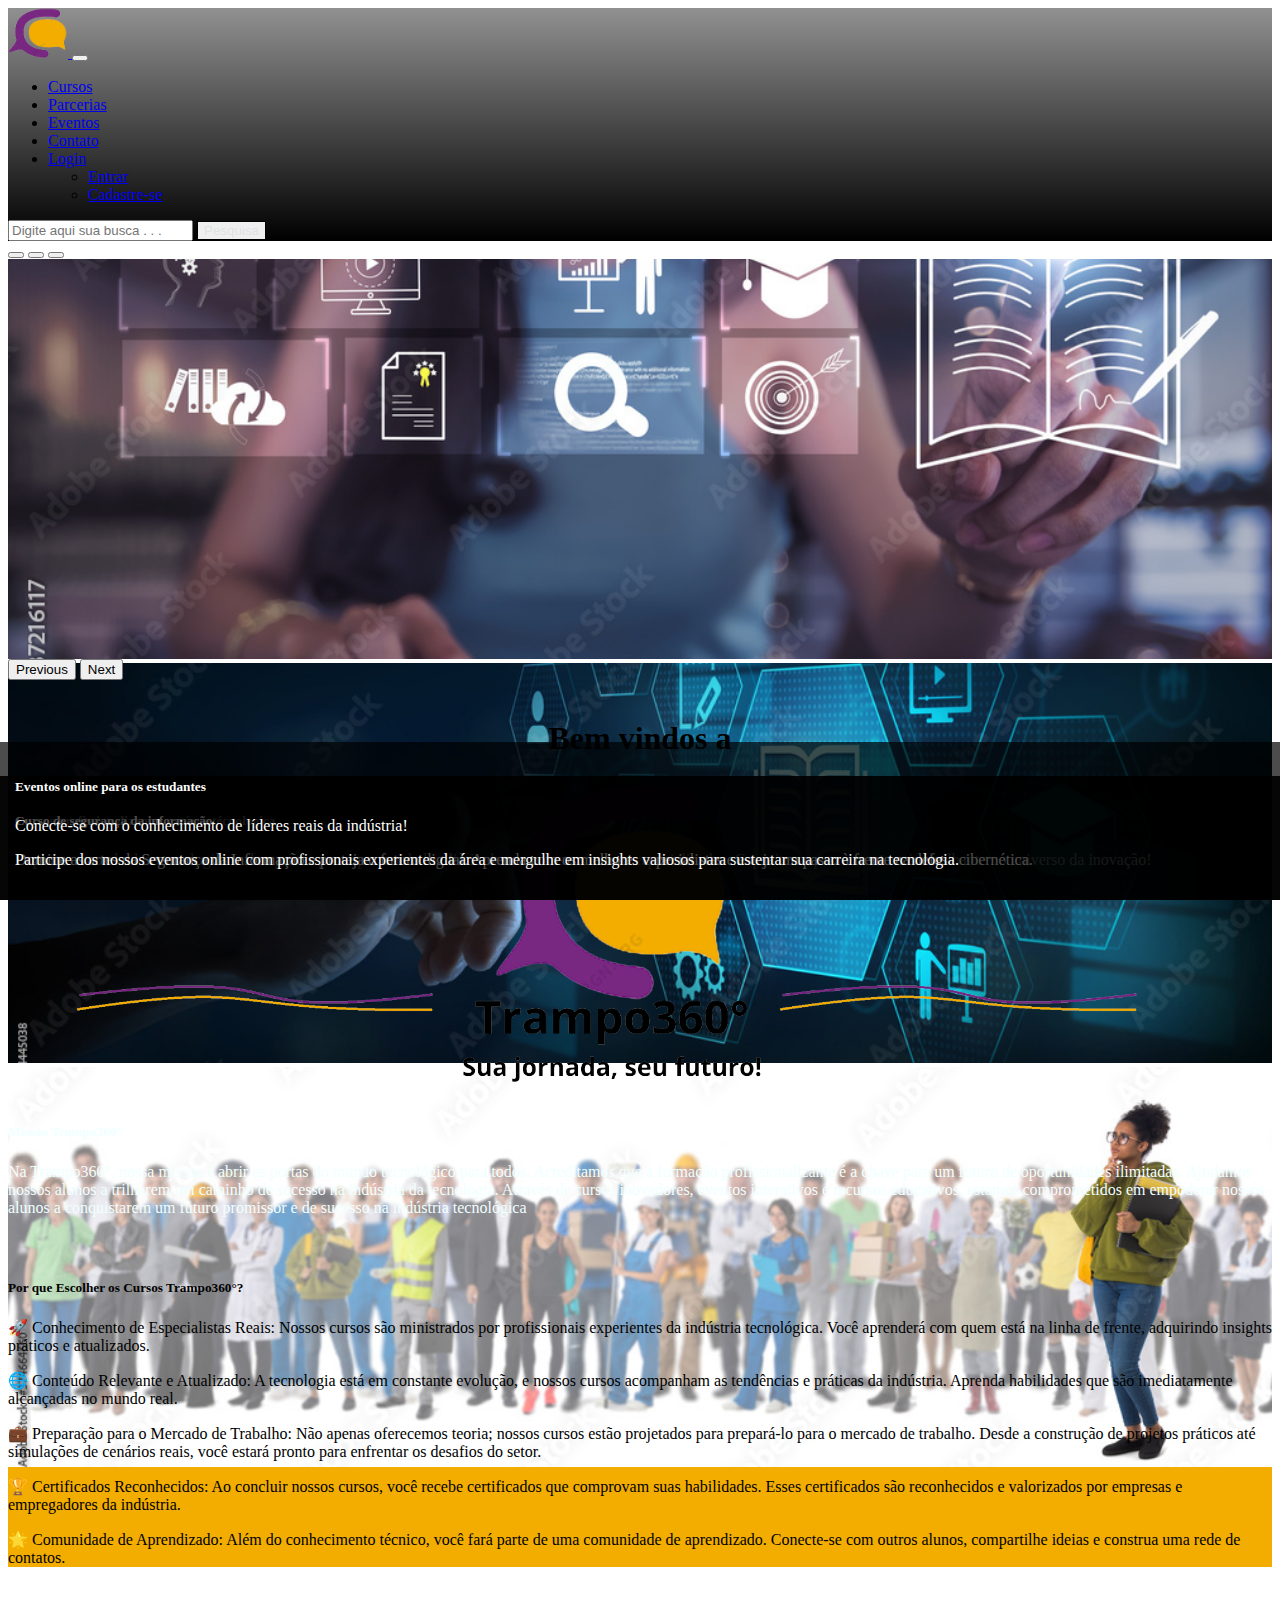
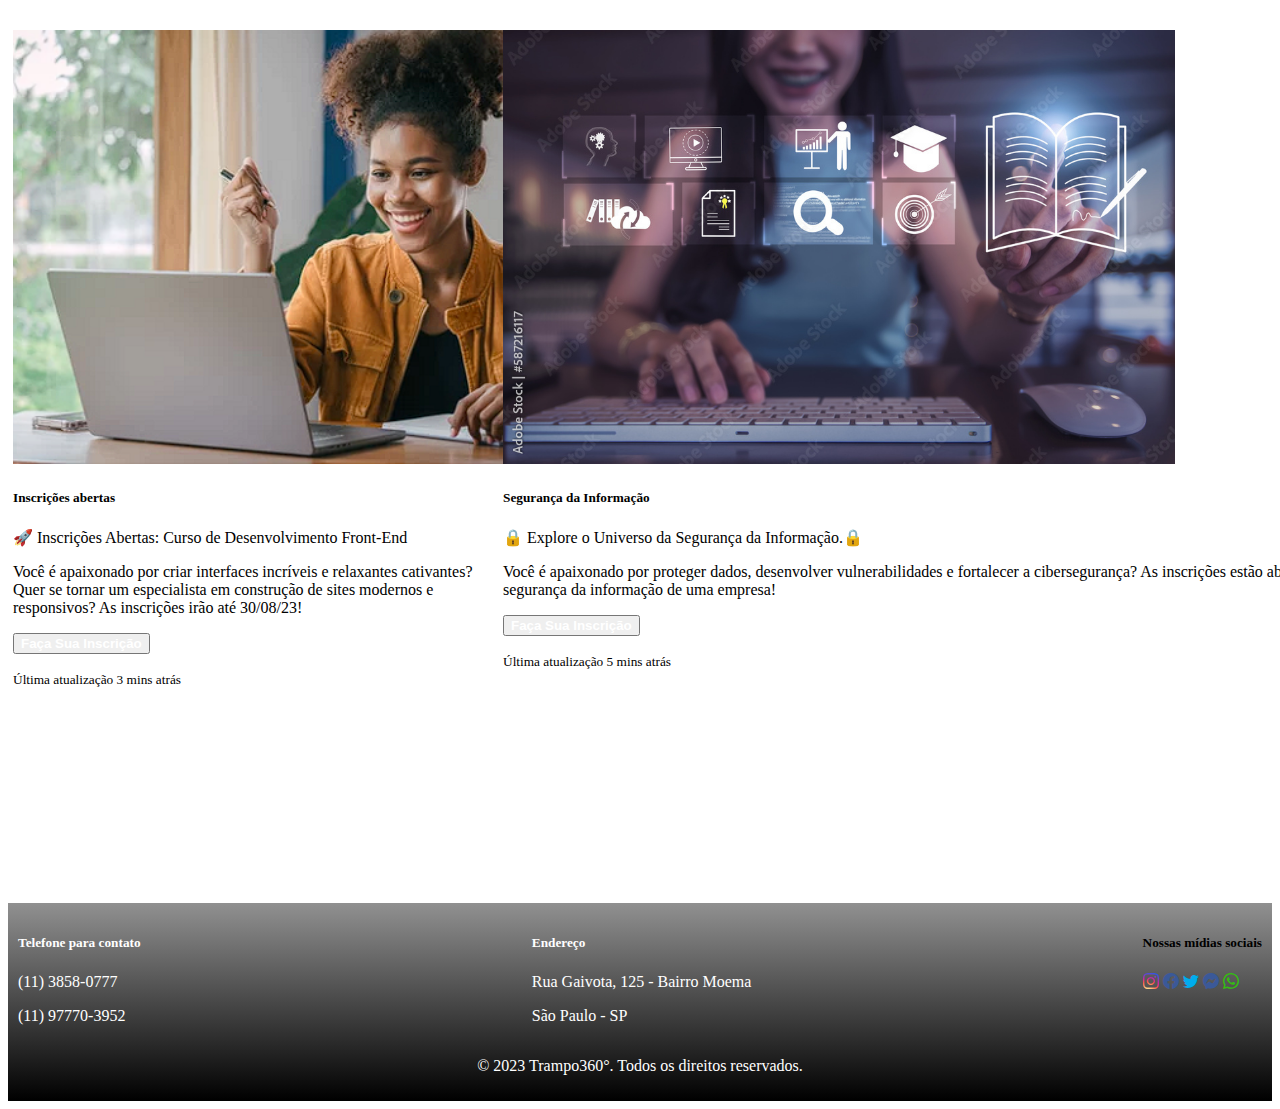
<file: index.html>
<!doctype html>
<html lang="pt-BR">

<head>
    <meta charset="utf-8">
    <meta name="viewport" content="width=device-width, initial-scale=1">
    <title>Página inicial</title>
    <link href="https://cdn.jsdelivr.net/npm/bootstrap@5.3.1/dist/css/bootstrap.min.css" rel="stylesheet"
        integrity="sha384-4bw+/aepP/YC94hEpVNVgiZdgIC5+VKNBQNGCHeKRQN+PtmoHDEXuppvnDJzQIu9" crossorigin="anonymous">
    <link rel="stylesheet" href="https://cdn.jsdelivr.net/npm/bootstrap-icons@1.10.5/font/bootstrap-icons.css">
    <link rel="stylesheet" href="index.css">
       

       
    
</head>

<body>
    <!--Começo Nav bar---->

    <nav class="navbar navbar-expand-lg bg-body-tertiary" data-bs-theme="dark">
        <div class="container-fluid">
            <a class="navbar-brand active" href="index.html">
                <img src="img/logo.stext.png" width="60" height="50" class="d-inline-block align-top" alt="">
            </a>
            <button class="navbar-toggler" type="button" data-bs-toggle="collapse"
                data-bs-target="#navbarSupportedContent" aria-controls="navbarSupportedContent" aria-expanded="false"
                aria-label="Toggle navigation">
                <span class="navbar-toggler-icon"></span>
            </button>
            <div class="collapse navbar-collapse" id="navbarSupportedContent">
                <ul class="navbar-nav me-auto mb-2 mb-lg-0">
                    <li class="nav-item">
                        <a class="nav-link" href="cursos.html">Cursos</a>
                    </li>
                    <li class="nav-item">
                        <a class="nav-link" href="parcerias.html">Parcerias</a>
                    </li>
                    <li class="nav-item">
                        <a class="nav-link " href="eventos.html">Eventos</a>
                    </li>
                    <li class="nav-item">
                        <a class="nav-link" href="contato.html">Contato</a>
                    </li>
                    <li class="nav-item dropdown">
                        <a class="nav-link dropdown-toggle" href="#" role="button" data-bs-toggle="dropdown"
                            aria-expanded="false">
                            Login
                        </a>
                        <ul class="dropdown-menu">
                            <li><a class="dropdown-item" href="entrar.html">Entrar</a></li>
                            <li><a class="dropdown-item" href="cadastro.html">Cadastre-se</a></li>
                        </ul>
                    </li>
                </ul>

                <form class="d-flex" role="search">
                    <input class="form-control me-2" type="search" placeholder="Digite aqui sua busca . . ."
                        aria-label="Search">
                    <button class="btn btn-outline-primary" type="submit">Pesquisa</button>
                </form>
            </div>
        </div>
    </nav>


    <!--fim Nav bar---->

    <!--carrossel---->

    <main>
        <div id="carouselExampleCaptions" class="carousel slide">
            <div class="carousel-indicators">
                <button type="button" data-bs-target="#carouselExampleCaptions" data-bs-slide-to="0" class="active"
                    aria-current="true" aria-label="Slide 1"></button>
                <button type="button" data-bs-target="#carouselExampleCaptions" data-bs-slide-to="1"
                    aria-label="Slide 2"></button>
                <button type="button" data-bs-target="#carouselExampleCaptions" data-bs-slide-to="2"
                    aria-label="Slide 3"></button>
            </div>
            <div class="carousel-inner">
                <div class="carousel-item active">
                    <img src="img/estudo2.jpeg" class="img-small" alt="Fortaleza">
                    <div class="carousel-caption d-none d-md-block">
                        <h5>Cursos profissionalizantes na área técnologica</h5>
                        <p> Explore o mundo das tecnologias e abra portas para oportunidades ilimitadas com nossos
                            cursos especializados. Capacite-se para uma carreira brilhante no universo da inovação!</p>
                    </div>
                </div>
                <div class="carousel-item">
                    <img src="img/estudo3.jpeg" class="img-small" alt="Bonito">
                    <div class="carousel-caption d-none d-md-block">
                        <h5>Curso de segurança da informação</h5>
                        <p> Domine as artes da Segurança da Informação e proteja o futuro digital. Aprenda com os
                            melhores especialistas e esteja um passo à frente na defesa cibernética.</p>
                    </div>
                </div>
                <div class="carousel-item">
                    <img src="img/estudo5.jpeg" class="img-small" alt="Caribe">
                    <div class="carousel-caption d-none d-md-block">
                        <h5>Eventos online para os estudantes</h5>
                        <p>Conecte-se com o conhecimento de líderes reais da indústria!</p>
                        <p> Participe dos nossos eventos
                            online com profissionais experientes da área e mergulhe em insights valiosos para sustentar
                            sua carreira na tecnologia.</p>
                    </div>
                </div>
            </div>
            <button class="carousel-control-prev" type="button" data-bs-target="#carouselExampleCaptions"
                data-bs-slide="prev">
                <span class="carousel-control-prev-icon" aria-hidden="true"></span>
                <span class="visually-hidden">Previous</span>
            </button>
            <button class="carousel-control-next" type="button" data-bs-target="#carouselExampleCaptions"
                data-bs-slide="next">
                <span class="carousel-control-next-icon" aria-hidden="true"></span>
                <span class="visually-hidden">Next</span>
            </button>
        </div>
    </main>
    <!--fim carrossel-->

    <body>
        <div class="text">
                    <h1>Bem vindos a </h1>
                            </div>
    <div class=" img-fluid">
        <img src="img/linhas.png" style="width: 30% ;margin-left: 5% ;">
        <img src="img/nov2logremovebg.png" style="width: 25%;">
        <img src="img/linhas.png" style="width: 30%;">
    </div>

    <!--cards-->

    <div class="container">
        <div class="card mb-3 purple-card">
            <div class="card-body">
                <h5 class="card-title1 fw-bold">Missão Trampo360°</h5>
                <p class="card-text1">Na Trampo360°, nossa missão é abrir as portas do mundo tecnológico para todos.
                    Acreditamos que a formação profissionalizante é a chave para um futuro de oportunidades ilimitadas.
                    Ajudamos nossos alunos a trilharem um caminho de sucesso na indústria da tecnologia. Através de cursos
                    inovadores,
                    eventos interativos e recursos educativos, estamos comprometidos em empoderar nossos alunos a
                    conquistarem um futuro promissor e de sucesso na indústria tecnológica</p>
                
            </div>
        </div>
        <div class="card yellow-card">
            <div class="card-body">
                <h5 class="card-title2 fw-bold">Por que Escolher os Cursos Trampo360°?</h5>
                <p class="card-text2">🚀 Conhecimento de Especialistas Reais: Nossos cursos são ministrados por
                    profissionais experientes da indústria tecnológica. Você aprenderá com quem está na linha de frente,
                    adquirindo insights práticos e atualizados.</p>
                <p>🌐 Conteúdo Relevante e Atualizado: A tecnologia está em constante evolução, e nossos cursos
                    acompanham
                    as tendências e práticas da indústria. Aprenda habilidades que são imediatamente alcançadas no mundo
                    real.</p>
                <p>💼 Preparação para o Mercado de Trabalho: Não apenas oferecemos teoria; nossos cursos estão
                    projetados
                    para prepará-lo para o mercado de trabalho. Desde a construção de projetos práticos até simulações
                    de
                    cenários reais, você estará pronto para enfrentar os desafios do setor.</p>
                <p>🏆 Certificados Reconhecidos: Ao concluir nossos cursos, você recebe certificados que comprovam suas
                    habilidades. Esses certificados são reconhecidos e valorizados por empresas e empregadores da
                    indústria.
                </p>
                <p>🌟 Comunidade de Aprendizado: Além do conhecimento técnico, você fará parte de uma comunidade de
                    aprendizado. Conecte-se com outros alunos, compartilhe ideias e construa uma rede de contatos.</p>
                
            </div>
        </div>
        <!--card 2-->
        <div class="card-group">
            <div class="card">
                <img src="img/estudo1.png" class="card-img-top img-fluid" alt="Estudos1">
                <div class="card-body">
                    <h5 class="card-title fw-bold">Inscrições abertas</h5>
                    <p class="card-text">🚀 Inscrições Abertas: Curso de Desenvolvimento Front-End</p>
                    <p> Você é apaixonado por criar interfaces incríveis e relaxantes cativantes? Quer se tornar um
                        especialista em construção de sites modernos e responsivos? As inscrições irão até 30/08/23!</p>
                    <button type="button" class="btn btn-warning" href="cursos.html">Faça Sua Inscrição</button>
                    <p class="card-text"><small class="text-body-secondary">Última atualização 3 mins atrás</small></p>
                </div>
            </div>
            <div class="card">
                <img src="img/estudo2.jpeg" class="card-img-top img-fluid" alt="Estudo2">
                <div class="card-body">
                    <h5 class="card-title fw-bold">Segurança da Informação</h5>
                    <p class="card-text">🔒 Explore o Universo da Segurança da Informação.🔒</p>
                    <p>Você é apaixonado por proteger dados, desenvolver vulnerabilidades e fortalecer a cibersegurança?
                        As inscrições estão abertas. Seja um guardião da segurança da informação de uma empresa! </p>
                        <button type="button" class="btn btn-warning">Faça Sua Inscrição</button>
                    <p class="card-text"><small class="text-body-secondary">Última atualização 5 mins atrás</small></p>
                </div>
            </div>
            <div class="card">
                <img src="img/estudo6.png" class="card-img-top img-fluid" alt="Estudo6">
                <div class="card-body">
                    <h5 class="card-title fw-bold">Evento gratuito online</h5>
                    <p class="card-text">Preparamos um dia de eventos Gratuitos para nossos alunos com profissionais que
                        atuam na área de técnologia de nossas empresas parceiras! Confira na parte de Eventos!</p>
                    <p> Anotem na agenta o dia 22/09/23!</p>
                    <button type="button" class="btn btn-warning" href="eventos.html">Faça Sua Inscrição</button>
                    <p class="card-text"><small class="text-body-secondary">Última atualização 10 mins atrás</small></p>
                </div>
            </div>
        </div>
    </div>



    <!--fimcard---->

    <!---Rodapé-->

    <footer>
        <div class="footer-info">
            <div class="contact-info">

                <h5>Telefone para contato</h5>
                </p>
                <p> (11) 3858-0777 </p>
                <p> (11) 97770-3952</p>
            </div>
            <div class="end-info">
                <h5>Endereço</h5>
                <p>Rua Gaivota, 125 - Bairro Moema</p>
                <p> São Paulo - SP</p>
            </div>
            <div class="social-media text-white">
                <h5> Nossas mídias sociais</h5>
                <i class="bi bi-instagram insta fs-4" onclick="window.open('https://www.instagram.com/', '_blank')"></i>
                <i class="bi bi-facebook face fs-4" onclick="window.open('https://www.facebook.com/', '_blank')"></i>
                <i class="bi bi-twitter tw fs-4" onclick="window.open('https://www.twitter.com/', '_blank')"></i>
                <i class="bi bi-messenger mess fs-4" onclick="window.open('https://www.messenger.com/', '_blank')"></i>
                <i class="bi bi-whatsapp whats fs-4 " onclick="window.open('https://web.whatsapp.com/', '_blank')"></i>
            </div>
        </div>
        <div class="footer-text">
            <p>&copy; 2023 Trampo360°. Todos os direitos reservados.</p>
        </div>
    </footer>
    <!---fimRodapé-->

    <script src="https://cdn.jsdelivr.net/npm/bootstrap@5.3.1/dist/js/bootstrap.bundle.min.js"
        integrity="sha384-HwwvtgBNo3bZJJLYd8oVXjrBZt8cqVSpeBNS5n7C8IVInixGAoxmnlMuBnhbgrkm"
        crossorigin="anonymous"></script>
</body>

</html>
</file>
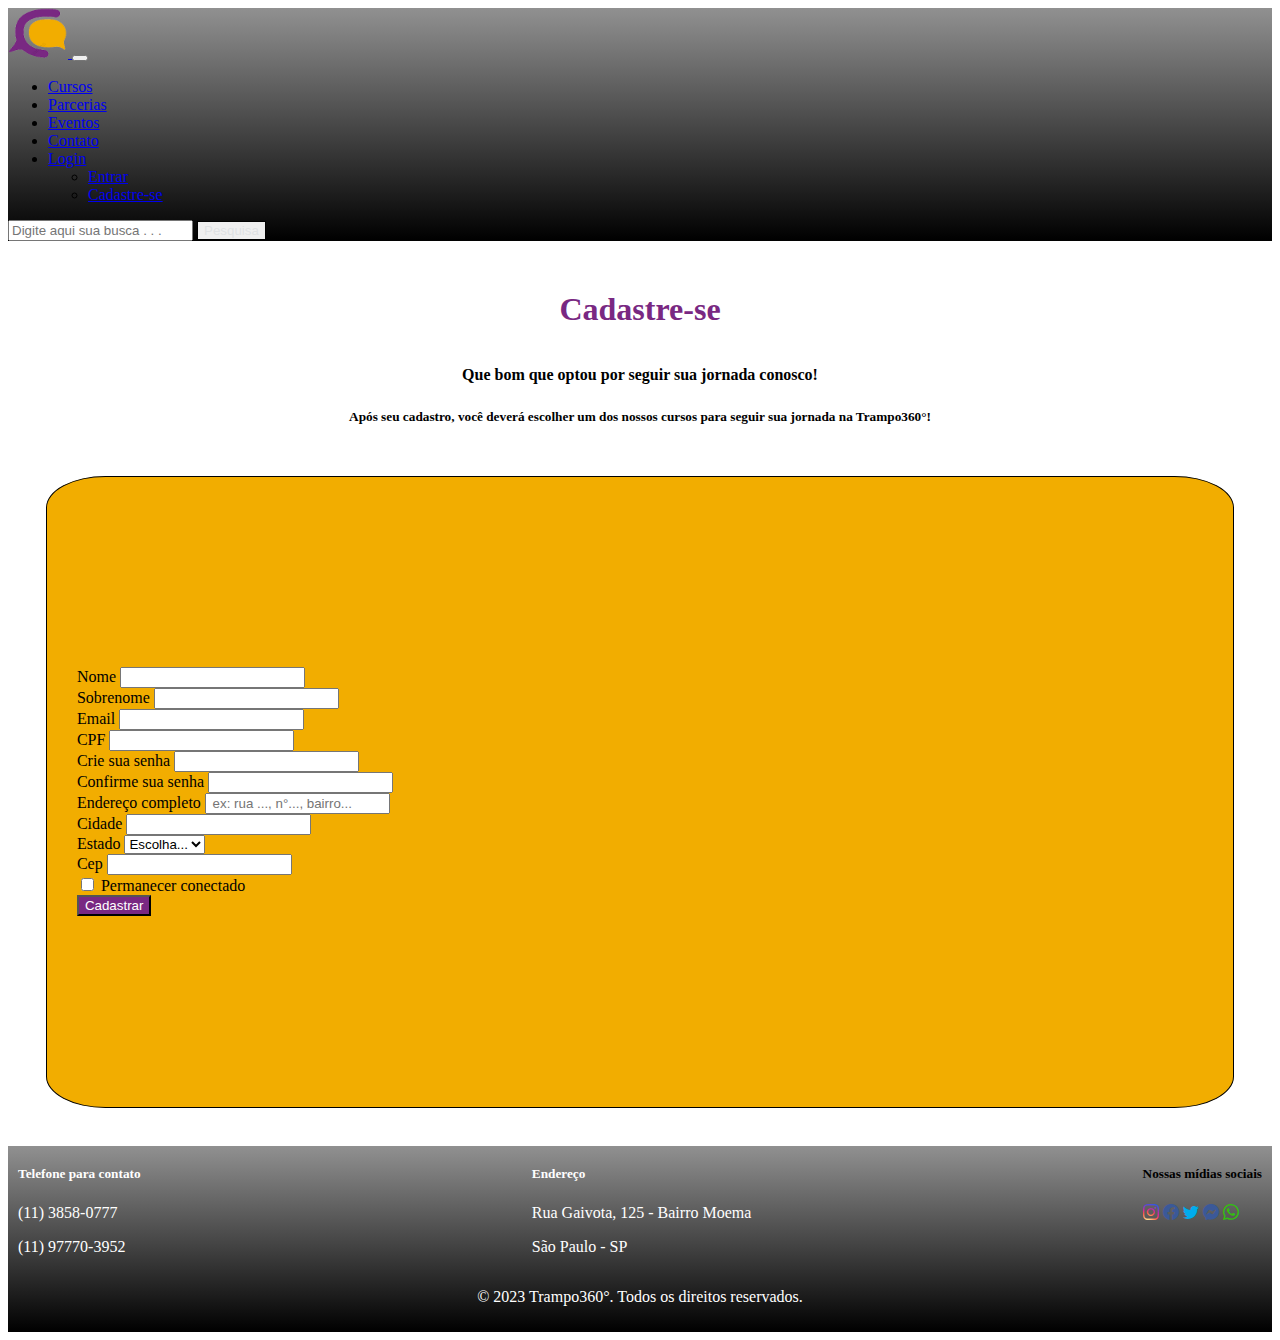
<file: cadastro.html>
<!doctype html>
<html lang="pt-BR">

<head>
    <meta charset="utf-8">
    <meta name="viewport" content="width=device-width, initial-scale=1">
    <title>Cadastro</title>
    <link href="https://cdn.jsdelivr.net/npm/bootstrap@5.3.1/dist/css/bootstrap.min.css" rel="stylesheet"
        integrity="sha384-4bw+/aepP/YC94hEpVNVgiZdgIC5+VKNBQNGCHeKRQN+PtmoHDEXuppvnDJzQIu9" crossorigin="anonymous">
    <link rel="stylesheet" href="https://cdn.jsdelivr.net/npm/bootstrap-icons@1.10.5/font/bootstrap-icons.css">
    <link rel="stylesheet" href="cadastro.css">

</head>
    

<body>
    <!--Começo Nav bar---->
    
      <nav class="navbar navbar-expand-lg bg-body-tertiary" data-bs-theme="dark">
        <div class="container-fluid">
            <a class="navbar-brand active" href="index.html">
                <img src="img/logo.stext.png" width="60" height="50" class="d-inline-block align-top" alt="">
            </a>
            <button class="navbar-toggler" type="button" data-bs-toggle="collapse"
                data-bs-target="#navbarSupportedContent" aria-controls="navbarSupportedContent" aria-expanded="false"
                aria-label="Toggle navigation">
                <span class="navbar-toggler-icon"></span>
            </button>
            <div class="collapse navbar-collapse" id="navbarSupportedContent">
                <ul class="navbar-nav me-auto mb-2 mb-lg-0">
                    <li class="nav-item">
                        <a class="nav-link" href="cursos.html">Cursos</a>
                    </li>
                    <li class="nav-item">
                        <a class="nav-link" href="parcerias.html">Parcerias</a>
                    </li>
                    <li class="nav-item">
                        <a class="nav-link " href="eventos.html">Eventos</a>
                    </li>
                    <li class="nav-item">
                        <a class="nav-link" href="contato.html">Contato</a>
                    </li>
                   <li class="nav-item dropdown">
                    <a class="nav-link dropdown-toggle" href="#" role="button" data-bs-toggle="dropdown" aria-expanded="false">
                      Login
                    </a>
                    <ul class="dropdown-menu">
                      <li><a class="dropdown-item" href="entrar.html">Entrar</a></li>
                      <li><a class="dropdown-item" href="cadastro.html">Cadastre-se</a></li>
                                              </ul>
                  </li>
            </ul>

                <form class="d-flex" role="search">
                    <input class="form-control me-2" type="search" placeholder="Digite aqui sua busca . . ."
                        aria-label="Search">
                    <button class="btn btn-outline-primary" type="submit">Pesquisa</button>
                </form>
            </div>
        </div>
    </nav>
    
    
    <!--fim Nav bar---->

    <body>
        <div class="text">
                    <h1>Cadastre-se</h1>
                    <h4>Que bom que optou por seguir sua jornada conosco!</h4>
        <h5>Após seu cadastro, você deverá escolher um dos nossos cursos para seguir sua jornada na Trampo360°!</h5>
        </div>
    <!-- Formulário -->
    <div class="form-container">
      <div class="form-section mb-auto">
          
          
          <!-- Formulário de cadastro aqui -->
          <div class="row g-3">
            <div class="col mb-3">
              <label for="inputEmail4" class="form-label fw-bold">Nome</label>
              <input type="text" class="form-control" placeholder="" aria-label="Nome">
            </div>
            <div class="col">
              <label for="inputEmail4" class="form-label fw-bold">Sobrenome</label>
              <input type="text" class="form-control" placeholder="" aria-label="Sobrenome">
            </div>
          </div>
          <form class="row g-3">
            <div class="col-md-6 mb-2">
              <label for="inputEmail4" class="form-label fw-bold">Email</label>
              <input type="text" class="form-control" placeholder="" aria-label="E-mail">
            </div>
            <div class="col-md-6 mb-2">
              <label for="inputPassword4" class="form-label fw-bold">CPF</label>
              <input type="password" class="form-control" id="inputPassword4">
            </div>
            <form class="row g-3">
              <div class="col-md-6 mb-2">
                <label for="inputEmail4" class="form-label fw-bold">Crie sua senha</label>
                <input type="text" class="form-control" placeholder="" aria-label="E-mail">
              </div>
              <div class="col-md-6 mb-2">
                <label for="inputPassword4" class="form-label fw-bold">Confirme sua senha</label>
                <input type="password" class="form-control" id="inputPassword4">
              </div>
            <div class="col-12">
              <label for="inputAddress" class="form-label fw-bold">Endereço completo</label>
              <input type="text" class="form-control" id="inputAddress" placeholder=" ex: rua ..., n°..., bairro...">
            </div>
            
            <div class="col-md-6">
              <label for="inputCity" class="form-label fw-bold">Cidade</label>
              <input type="text" class="form-control" id="inputCity">
            </div>
            <div class="col-md-4">
              <label for="inputState" class="form-label fw-bold">Estado</label>
              <select id="inputState" class="form-select">
                <option selected>Escolha...</option>
                <option>...</option>
              </select>
            </div>
            <div class="col-md-2">
              <label for="inputZip" class="form-label fw-bold">Cep</label>
              <input type="text" class="form-control" id="inputZip">
            </div>
            <div class="col-12">
              <div class="form-check">
                <input class="form-check-input" type="checkbox" id="gridCheck">
                <label class="form-check-label" for="gridCheck">
                  Permanecer conectado
                </label>
              </div>
            </div>
            <div class="col-12">
              <button type="submit" class="btn btn-primary">Cadastrar</button>
            </div>
          </form>
      </div>
  </div>
    






    <footer>
        <div class="footer-info">
            <div class="contact-info">

                <h5>Telefone para contato</h5>
                </p>
                <p> (11) 3858-0777 </p>
                <p> (11) 97770-3952</p>
            </div>
            <div class="end-info">
                <h5>Endereço</h5>
                <p>Rua Gaivota, 125 - Bairro Moema</p>
                <p> São Paulo - SP</p>
            </div>
            <div class="social-media text-white">
                <h5> Nossas mídias sociais</h5>
                <i class="bi bi-instagram insta fs-4" onclick="window.open('https://www.instagram.com/', '_blank')"></i>
                <i class="bi bi-facebook face fs-4" onclick="window.open('https://www.facebook.com/', '_blank')"></i>
                <i class="bi bi-twitter tw fs-4" onclick="window.open('https://www.twitter.com/', '_blank')"></i>
                <i class="bi bi-messenger mess fs-4" onclick="window.open('https://www.messenger.com/', '_blank')"></i>
                <i class="bi bi-whatsapp whats fs-4 " onclick="window.open('https://web.whatsapp.com/', '_blank')"></i>
            </div>
        </div>
        <div class="footer-text">
            <p>&copy; 2023 Trampo360°. Todos os direitos reservados.</p>
        </div>
    </footer>
<!---fimRodapé-->

    <script src="https://cdn.jsdelivr.net/npm/bootstrap@5.3.1/dist/js/bootstrap.bundle.min.js"
        integrity="sha384-HwwvtgBNo3bZJJLYd8oVXjrBZt8cqVSpeBNS5n7C8IVInixGAoxmnlMuBnhbgrkm"
        crossorigin="anonymous"></script>
</body>

</html>
</file>
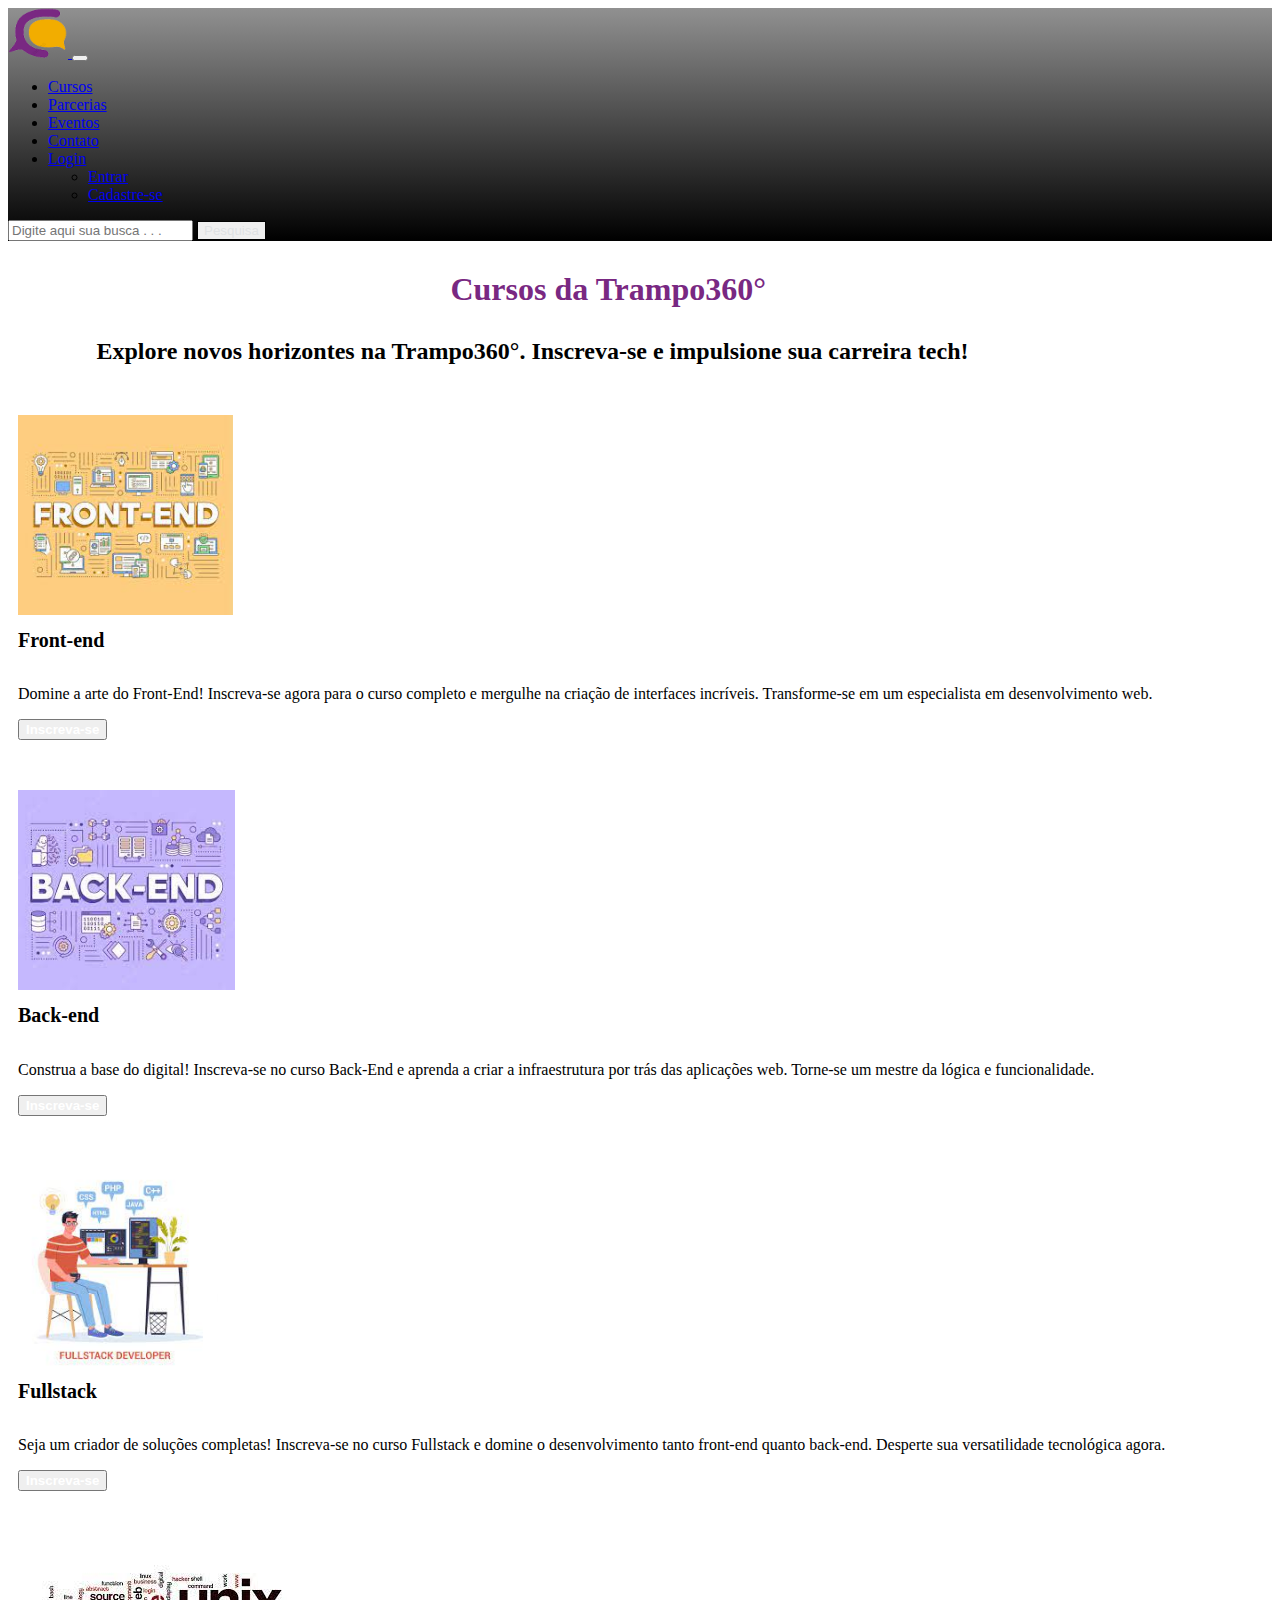
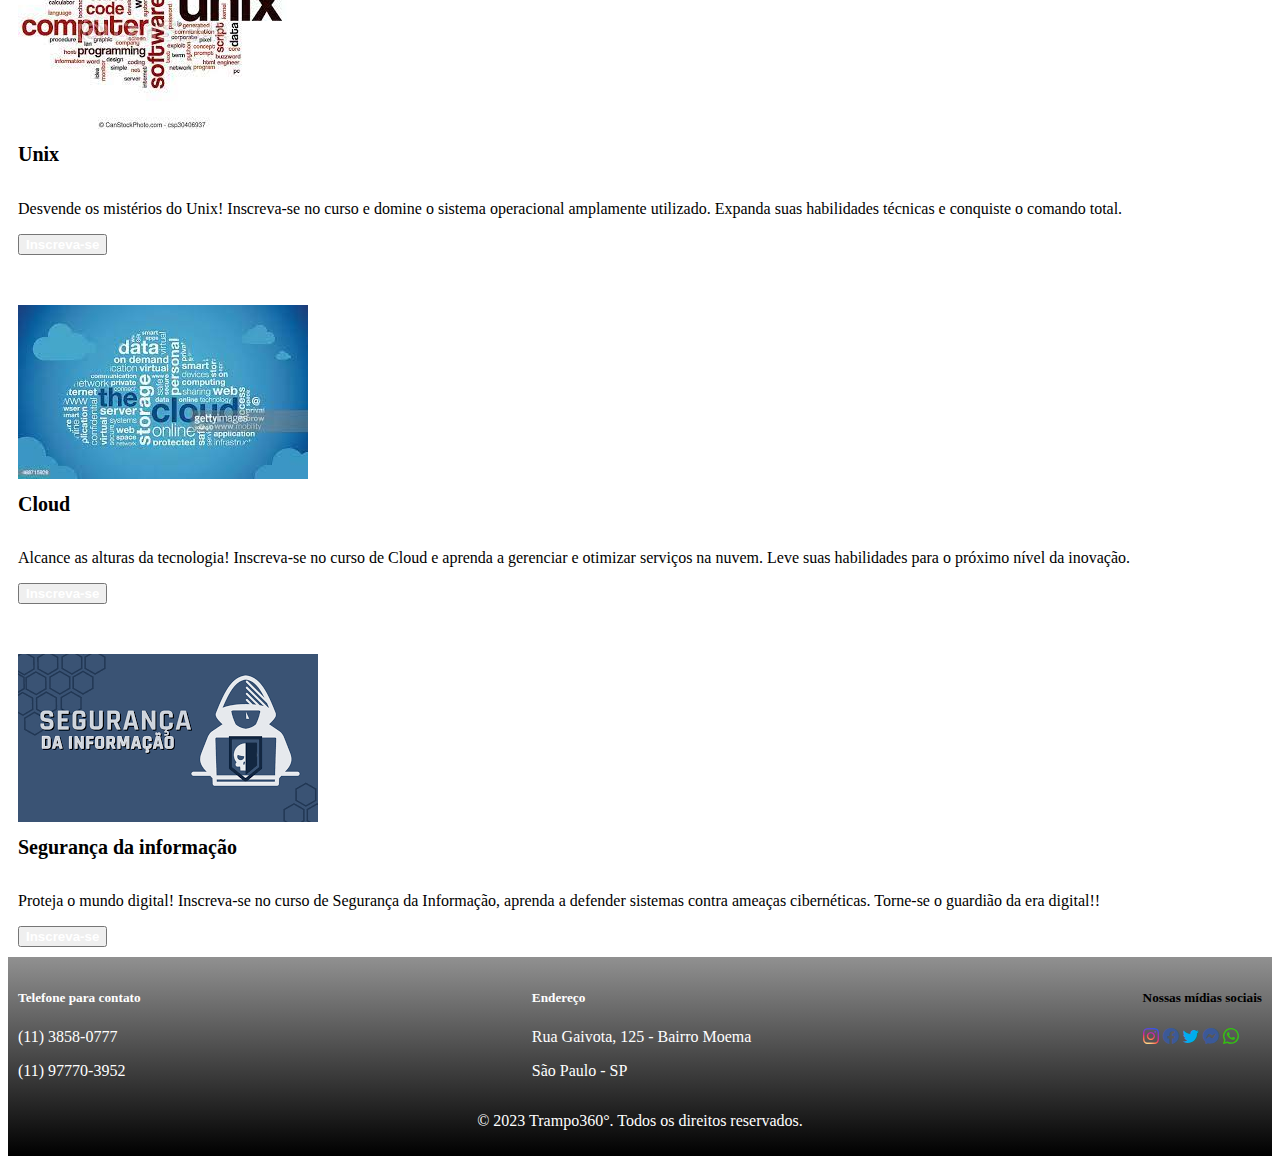
<file: cursos.html>
<!doctype html>
<html lang="pt-BR">

<head>
    <meta charset="utf-8">
    <meta name="viewport" content="width=device-width, initial-scale=1">
    <title>Cursos</title>
    <link href="https://cdn.jsdelivr.net/npm/bootstrap@5.3.1/dist/css/bootstrap.min.css" rel="stylesheet"
        integrity="sha384-4bw+/aepP/YC94hEpVNVgiZdgIC5+VKNBQNGCHeKRQN+PtmoHDEXuppvnDJzQIu9" crossorigin="anonymous">
    <link rel="stylesheet" href="https://cdn.jsdelivr.net/npm/bootstrap-icons@1.10.5/font/bootstrap-icons.css">
    <link rel="stylesheet" href="cursos.css">
    

</head>

<body>
    <!--Começo Nav bar---->

    <nav class="navbar navbar-expand-lg bg-body-tertiary" data-bs-theme="dark">
        <div class="container-fluid">
            <a class="navbar-brand active" href="index.html">
                <img src="img/logo.stext.png" width="60" height="50" class="d-inline-block align-top" alt="">
            </a>
            <button class="navbar-toggler" type="button" data-bs-toggle="collapse"
                data-bs-target="#navbarSupportedContent" aria-controls="navbarSupportedContent" aria-expanded="false"
                aria-label="Toggle navigation">
                <span class="navbar-toggler-icon"></span>
            </button>
            <div class="collapse navbar-collapse" id="navbarSupportedContent">
                <ul class="navbar-nav me-auto mb-2 mb-lg-0">
                    <li class="nav-item">
                        <a class="nav-link" href="cursos.html">Cursos</a>
                    </li>
                    <li class="nav-item">
                        <a class="nav-link" href="parcerias.html">Parcerias</a>
                    </li>
                    <li class="nav-item">
                        <a class="nav-link " href="eventos.html">Eventos</a>
                    </li>
                    <li class="nav-item">
                        <a class="nav-link" href="contato.html">Contato</a>
                    </li>
                   <li class="nav-item dropdown">
                    <a class="nav-link dropdown-toggle" href="#" role="button" data-bs-toggle="dropdown" aria-expanded="false">
                      Login
                    </a>
                    <ul class="dropdown-menu">
                      <li><a class="dropdown-item" href="entrar.html">Entrar</a></li>
                      <li><a class="dropdown-item" href="cadastro.html">Cadastre-se</a></li>
                                              </ul>
                  </li>
            </ul>

            <form class="d-flex" role="search">
                <input class="form-control me-2" type="search" placeholder="Digite aqui sua busca . . ."
                    aria-label="Search">
                <button class="btn btn-outline-primary" type="submit">Pesquisa</button>
            </form>
        </div>
    </div>
</nav>
    
 <!--fim Nav bar---->

    <H1> Cursos da Trampo360°</H1>
                <h2>Explore novos horizontes na Trampo360°. Inscreva-se e impulsione sua carreira tech!</h2>
    <div class="container">
        <div class="row">
            <div class="col-md-4 border-0">
                <div class="card custom-margin custom-padding">
                    <img src="img/frontend.jpeg" class="card-img-top" alt="...">
                    <div class="card-body">
                        <h5 class="card-title">Front-end</h5>
                        <p class="card-text text-justify">Domine a arte do Front-End! Inscreva-se agora para o curso
                            completo e mergulhe na criação de interfaces incríveis. Transforme-se em um especialista em
                            desenvolvimento web.</p>
                            <button type="button" class="btn btn-warning">Inscreva-se</button>
                    </div>
                </div>
            </div>
            <div class="col-md-4">
                <div class="card custom-margin custom-padding">
                    <img src="img/backend.jpeg" class="card-img-top" alt="...">
                    <div class="card-body">
                        <h5 class="card-title">Back-end</h5>
                        <p class="card-text text-justify">Construa a base do digital! Inscreva-se no curso Back-End e
                            aprenda a criar a infraestrutura por trás das aplicações web. Torne-se um mestre da lógica e
                            funcionalidade.</p>
                        <button type="button" class="btn btn-warning">Inscreva-se</button>
                    </div>
                </div>
            </div>
            <div class="col-md-4">
                <div class="card custom-margin custom-padding">
                    <img src="img/fullstack.jpeg" class="card-img-top" alt="...">
                    <div class="card-body">
                        <h5 class="card-title">Fullstack</h5>
                        <p class="card-text text-justify">Seja um criador de soluções completas! Inscreva-se no curso
                            Fullstack e domine o desenvolvimento tanto front-end quanto back-end. Desperte sua
                            versatilidade tecnológica agora.</p>
                            <button type="button" class="btn btn-warning">Inscreva-se</button>
                    </div>
                </div>
            </div>
        </div>
    </div>
    <div class="container">
        <div class="row">
            <div class="col-md-4">
                <div class="card custom-margin custom-padding">
                    <img src="img/unix.jpeg" class="card-img-top" alt="...">
                    <div class="card-body">
                        <h5 class="card-title">Unix</h5>
                        <p class="card-text">Desvende os mistérios do Unix! Inscreva-se no curso e domine o sistema
                            operacional amplamente utilizado. Expanda suas habilidades técnicas e conquiste o comando
                            total.</p>
                        <button type="button" class="btn btn-warning">Inscreva-se</button>
                    </div>
                </div>
            </div>
            <div class="col-md-4">
                <div class="card custom-margin custom-padding">
                    <img src="img/cloud.jpeg" class="card-img-top" alt="...">
                    <div class="card-body">
                        <h5 class="card-title">Cloud</h5>
                        <p class="card-text">Alcance as alturas da tecnologia! Inscreva-se no curso de Cloud e aprenda a
                            gerenciar e otimizar serviços na nuvem. Leve suas habilidades para o próximo nível da
                            inovação.</p>
                        <button type="button" class="btn btn-warning">Inscreva-se</button>
                    </div>
                </div>
            </div>
            <div class="col-md-4">
                <div class="card custom-margin custom-padding">
                    <img src="img/segurançainf.png" class="card-img-top" alt="...">
                    <div class="card-body">
                        <h5 class="card-title">Segurança da informação</h5>
                        <p class="card-text">Proteja o mundo digital! Inscreva-se no curso de Segurança da Informação,
                            aprenda a defender sistemas contra ameaças cibernéticas. Torne-se o guardião da era digital!!
                        </p>
                        
                        <button type="button" class="btn btn-warning">Inscreva-se</button>
                    </div>
                </div>
            </div>
        </div>
    </div>


    <!---Rodapé-->

    <footer>
        <div class="footer-info">
            <div class="contact-info">

                <h5>Telefone para contato</h5>
                </p>
                <p> (11) 3858-0777 </p>
                <p> (11) 97770-3952</p>
            </div>
            <div class="end-info">
                <h5>Endereço</h5>
                <p>Rua Gaivota, 125 - Bairro Moema</p>
                <p> São Paulo - SP</p>
            </div>
            <div class="social-media text-white">
                <h5> Nossas mídias sociais</h5>
                <i class="bi bi-instagram insta fs-4" onclick="window.open('https://www.instagram.com/', '_blank')"></i>
                <i class="bi bi-facebook face fs-4" onclick="window.open('https://www.facebook.com/', '_blank')"></i>
                <i class="bi bi-twitter tw fs-4" onclick="window.open('https://www.twitter.com/', '_blank')"></i>
                <i class="bi bi-messenger mess fs-4" onclick="window.open('https://www.messenger.com/', '_blank')"></i>
                <i class="bi bi-whatsapp whats fs-4 " onclick="window.open('https://web.whatsapp.com/', '_blank')"></i>
            </div>
        </div>
        <div class="footer-text">
            <p>&copy; 2023 Trampo360°. Todos os direitos reservados.</p>
        </div>
    </footer>
    <!---fimRodapé-->

    <script src="https://cdn.jsdelivr.net/npm/bootstrap@5.3.1/dist/js/bootstrap.bundle.min.js"
        integrity="sha384-HwwvtgBNo3bZJJLYd8oVXjrBZt8cqVSpeBNS5n7C8IVInixGAoxmnlMuBnhbgrkm"
        crossorigin="anonymous"></script>
</body>

</html>
</file>
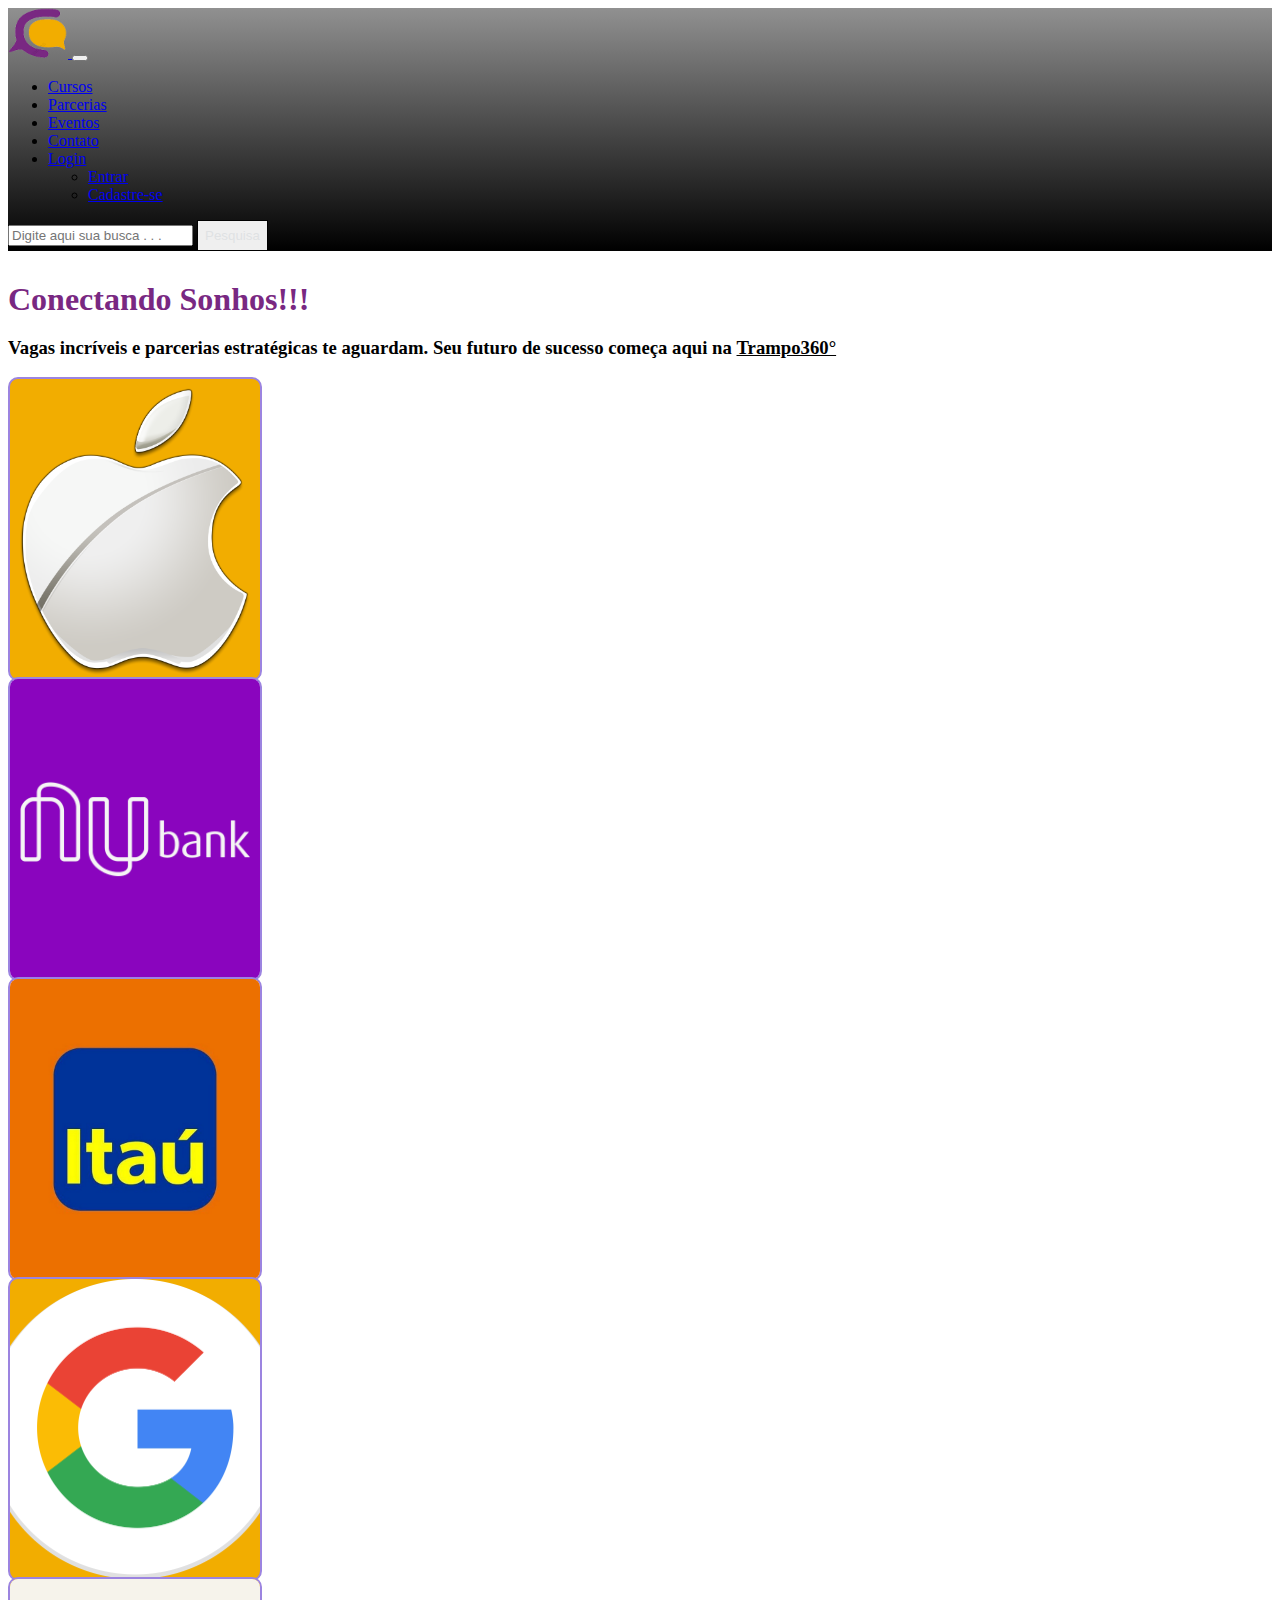
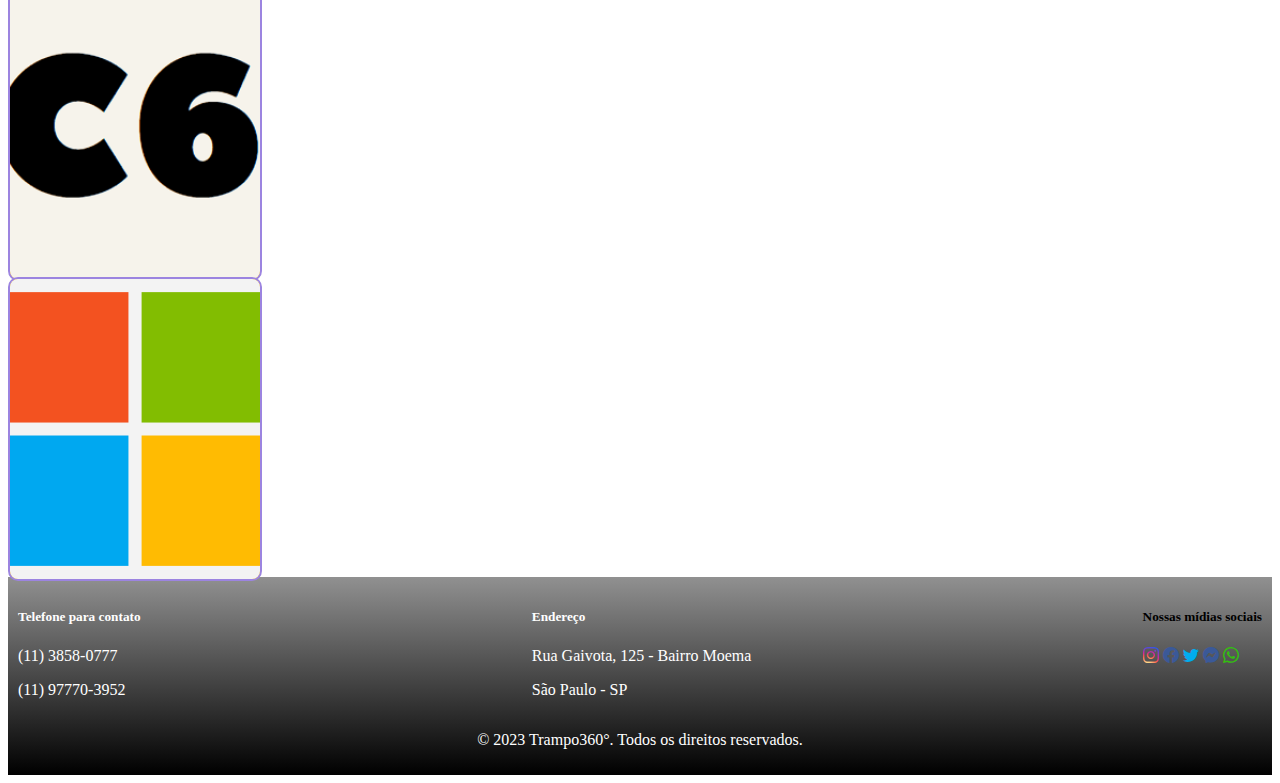
<file: parcerias.html>
<!doctype html>
<html lang="pt-BR">

<head>
    <meta charset="UTF-8">
    <meta name="viewport" content="width=device-width, initial-scale=1">
    <link href="https://cdn.jsdelivr.net/npm/bootstrap@5.3.1/dist/css/bootstrap.min.css" rel="stylesheet"
        integrity="sha384-4bw+/aepP/YC94hEpVNVgiZdgIC5+VKNBQNGCHeKRQN+PtmoHDEXuppvnDJzQIu9" crossorigin="anonymous">
    <link rel="stylesheet" href="https://cdn.jsdelivr.net/npm/bootstrap-icons@1.10.5/font/bootstrap-icons.css">
    <link rel="stylesheet" href="parcerias.css">
    <title>Parcerias</title>
</head>

<header>
    <nav class="navbar navbar-expand-lg bg-body-tertiary" data-bs-theme="dark">
        <div class="container-fluid">
            <a class="navbar-brand active" href="index.html">
                <img src="img/logo.stext.png" width="60" height="50" class="d-inline-block align-top" alt="">
            </a>
            <button class="navbar-toggler" type="button" data-bs-toggle="collapse"
                data-bs-target="#navbarSupportedContent" aria-controls="navbarSupportedContent" aria-expanded="false"
                aria-label="Toggle navigation">
                <span class="navbar-toggler-icon"></span>
            </button>
            <div class="collapse navbar-collapse" id="navbarSupportedContent">
                <ul class="navbar-nav me-auto mb-2 mb-lg-0">
                    <li class="nav-item">
                        <a class="nav-link" href="cursos.html">Cursos</a>
                    </li>
                    <li class="nav-item">
                        <a class="nav-link" href="parcerias.html">Parcerias</a>
                    </li>
                    <li class="nav-item">
                        <a class="nav-link " href="eventos.html">Eventos</a>
                    </li>
                    <li class="nav-item">
                        <a class="nav-link" href="contato.html">Contato</a>
                    </li>
                    <li class="nav-item dropdown">
                        <a class="nav-link dropdown-toggle" href="#" role="button" data-bs-toggle="dropdown"
                            aria-expanded="false">
                            Login
                        </a>
                        <ul class="dropdown-menu">
                            <li><a class="dropdown-item" href="entrar.html">Entrar</a></li>
                            <li><a class="dropdown-item" href="cadastro.html">Cadastre-se</a></li>
                        </ul>
                    </li>
                </ul>


                <form class="d-flex" role="search">
                    <input class="form-control me-2" type="search" placeholder="Digite aqui sua busca . . ."
                        aria-label="Search">
                    <button class="btn btn-outline-primary" type="submit">Pesquisa</button>
                </form>
            </div>
        </div>
    </nav>
</header>
<main>
    <section>
        <div class="container text-center">
            <h1><span style="color: #792882;">Conectando Sonhos!!!</span>
            </h1>
            <h3>Vagas incríveis e parcerias estratégicas te aguardam. Seu futuro de sucesso começa aqui na <strong><ins>Trampo360°</ins></strong></h3>

        </div>
        <div class="container text-light py-3">
            <div class="row row-cols-1 row-cols-md-2 row-cols-lg-3 g-3 mx-0 px-0 ">
                <div class="card1 col">
                    <div class="front">
                        <img class="img-front" src="img/apple.png" alt="">
                    </div>
                    <div class="back d-block">
                        <p class="promo2">Oportunidade imperdível: Vaga Front-End na Apple. Salário altamente
                            competitivo. Junte-se à inovação! 🍏💼 #CarreiraNaApple
                        </p>
                        <div class="container-fluid d-flex justify-content-center">
                            <button type="button" class="btn btn-warning">Inscreva-se</button>
                        </div>
                    </div>
                </div>
                <div class="card1 col">
                    <div class="front">
                        <img class="img-front" src="img/nubank.png" alt="">
                    </div>
                    <div class="back d-block">
                        <p class="promo2">Destaque sua carreira na NU. Vaga em Segurança da Informação, 100% HO.
                            Junte-se à revolução financeira! 💼🛡️ #NubankContrata</p>
                        <div class="container-fluid d-flex justify-content-center">
                            <button type="button" class="btn btn-warning">Inscreva-se</button>
                        </div>
                    </div>
                </div>
                <div class="card1 col">
                    <div class="front">
                        <img class="img-front" src="img/itaú.jpg" alt="">
                    </div>
                    <div class="back d-block">
                        <p class="promo2">Oportunidade única: Vaga em Segurança da Informação no Itaú. Salário
                            competitivo, 100% HO. Junte-se a nós agora! 💼🛡️ #CarreiraNoItaú</p>
                        <div class="container-fluid d-flex justify-content-center">
                            <button type="button" class="btn btn-warning">Inscreva-se</button>
                        </div>
                    </div>
                </div>
                <div class="card1 col">
                    <div class="front">
                        <img class="img-front" src="img/google.webp" alt="">
                    </div>
                    <div class="back d-block">
                        <p class="promo2">Realize seu potencial no Google. Vaga Back-End com salário competitivo e home
                            office integral. Faça parte da inovação! 💼🌐 #CarreiraNoGoogle
                        </p>
                        <div class="container-fluid d-flex justify-content-center">
                            <button type="button" class="btn btn-warning">Inscreva-se</button>
                        </div>
                    </div>
                </div>
                <div class="card1 col">
                    <div class="front">
                        <img class="img-front" src="img/c6bank.png" alt="">
                    </div>
                    <div class="back d-block">
                        <p class="promo2">Venha ser um Dev Fullstack no C6 Bank. Salário atrativo e benefícios
                            incríveis. Faça parte da equipe de sucesso! 💼🚀 #CarreiraNoC6Bank</p>
                        <div class="container-fluid d-flex justify-content-center">
                            <button type="button" class="btn btn-warning">Inscreva-se</button>
                        </div>
                    </div>
                </div>
                <div class="card1 col">
                    <div class="front">
                        <img class="img-front" src="img/microsoft.png" alt="">
                    </div>
                    <div class="back d-block">
                        <p class="promo2">Realize seu potencial na Microsoft. Vaga Dev Fullstack com oportunidades de
                            crescimento. Junte-se à excelência! 💼🔝 #CarreiraNaMicrosoft</p>
                        <div class="container-fluid d-flex justify-content-center">
                            <button type="button" class="btn btn-warning">Inscreva-se</button>
                        </div>
                    </div>
                </div>
            </div>
        </div>
    </section>
</main>

<footer>
    <div class="footer-info">
        <div class="contact-info">

            <h5>Telefone para contato</h5>
            </p>
            <p> (11) 3858-0777 </p>
            <p> (11) 97770-3952</p>
        </div>
        <div class="end-info">
            <h5>Endereço</h5>
            <p>Rua Gaivota, 125 - Bairro Moema</p>
            <p> São Paulo - SP</p>
        </div>
        <div class="social-media text-white">
            <h5> Nossas mídias sociais</h5>
            <i class="bi bi-instagram insta fs-4" onclick="window.open('https://www.instagram.com/', '_blank')"></i>
            <i class="bi bi-facebook face fs-4" onclick="window.open('https://www.facebook.com/', '_blank')"></i>
            <i class="bi bi-twitter tw fs-4" onclick="window.open('https://www.twitter.com/', '_blank')"></i>
            <i class="bi bi-messenger mess fs-4" onclick="window.open('https://www.messenger.com/', '_blank')"></i>
            <i class="bi bi-whatsapp whats fs-4 " onclick="window.open('https://web.whatsapp.com/', '_blank')"></i>
        </div>
    </div>
    <div class="footer-text">
        <p>&copy; 2023 Trampo360°. Todos os direitos reservados.</p>
    </div>
</footer>
<script src="https://cdn.jsdelivr.net/npm/bootstrap@5.3.1/dist/js/bootstrap.bundle.min.js"
    integrity="sha384-HwwvtgBNo3bZJJLYd8oVXjrBZt8cqVSpeBNS5n7C8IVInixGAoxmnlMuBnhbgrkm"
    crossorigin="anonymous"></script>

</body>

</html>
</file>
<file: index.css>
.carousel-inner {
    height: 400px;
    /* Ajustar a altura */
}

.carousel-item img {
    width: 100%;
    height: 400px;
    /* Ajuste a altura desejada */
    object-fit: cover;
    /* Para manter a proporção e preencher o espaço */
}

.carousel-caption {
    position: absolute;
    bottom: 0;
    left: 0;
    right: 0;
    background-color: rgba(0, 0, 0, 0.7);
    /* cor  fundo  */
    color: white;
    /* Cor do texto */
    padding: 15px;
}

/* Cards */
.purple-card {
    background-color: rgb(121, 40, 130, 1);
    margin-bottom: 5%;
    height: 50%;
    
}

.yellow-card {
    background-color: rgb(242, 173, 0, 1);
    margin-bottom: 5%;
    height: 50%;
   
}

.card-group {
    display: flex;
    justify-content: space-between;
    margin: 5px; 
    height: 50%;
           }

.card-img-top {
    width: 150;
    height: 50%;

}

.card-title1 {
    color: azure;
}

.card-text1 {
    color: azure;
}

/* fimCards */
/*começo footer */

footer {
    background-image: linear-gradient(#535353a4,#000000);
    /*background-color: rgb(63, 63, 63);*/
    padding: 10px;
}

    .footer-info {
        display: flex;
        justify-content: space-between;
    }

    .contact-info {
        color: white;
        font-size: medium;
    }

    .end-info {
        color: white;
        font-size: medium;
    }

    .footer-text {
        text-align: center;
        color: white;

    }

    .insta {
        background: radial-gradient(circle at 30% 107%, #fdf497 0%, #fdf497 5%, #fd5949 45%, #d6249f 60%, #285AEB 90%);
        -webkit-background-clip: text;

        background-clip: text;
        -webkit-text-fill-color: transparent;
        cursor: pointer;
    }

    .face {
        color: #3B5998;
        cursor: pointer;
    }

    .tw {
        color: #00acee;
        cursor: pointer;
    }

    .mess {
        color: #3B5998;
        cursor: pointer;

    }

    .whats {
        color: rgb(50, 192, 14);
        cursor: pointer;
    }


@media screen and (max-width:600px) {
    main{
        padding-bottom: 100px;
    }
    
    footer .footer-info {
        display: flex;
        flex-direction: column;
        margin-bottom: 100px;
    }
    
    .social-media{
        text-align: center;
    }

    .card-group {
        display: flex;
        flex-direction: column;
        margin:5px;
    }
}

/*fim footer */

.navbar {
    background-image: linear-gradient(#535353a4, #000000);
}

.btn-outline-primary {
    color: #dadddfc5;
    border: 1px solid black
}

.btn-outline-primary:hover {
    background-color: rgba(0, 0, 0, 0.144);
    color: white;
}

.btn-warning{
font-weight: bold;
color: white;

}
.btn-warning:hover{
color:#792882;
background: #ffb700;

}
.text{
text-align: center;
margin-bottom: 2%;
margin-top: 40px;

}
</file>
<file: cadastro.css>
h1{
    margin-top: 50px;
 margin-bottom:3%; 
color: #792882;
}
h5 {
margin-top: 10px;
}

h4{
margin-top: 20px;
margin-block-end: 2%;

} 

.text{
    text-align: center;
    margin-bottom: 4%;
    
}

.form-container {
            display: flex;
            justify-content: center;
            align-items: center;
            min-height: 70vh; /* Ajuste conforme necessário */
        }
        
        .form-section {
            flex: 1;
            padding: 30px;
        }

        .middle-divider {
            border-left: 1px solid #ccc;
            height: 100%;
            margin: 1 10px;
        }



/*começo footer */

footer {
        background-image: linear-gradient(#535353a4,#000000);
        /*background-color: rgb(63, 63, 63);*/
        padding: 10px;
    }

    .footer-info {
        display: flex;
        justify-content: space-between;
    }

    .contact-info {
        color: white;
        font-size: medium;
    }

    .end-info {
        color: white;
        font-size: medium;
    }

    .footer-text {
        text-align: center;
        color: white;

    }

    .insta {
        background: radial-gradient(circle at 30% 107%, #fdf497 0%, #fdf497 5%, #fd5949 45%, #d6249f 60%, #285AEB 90%);
        -webkit-background-clip: text;

        background-clip: text;
        -webkit-text-fill-color: transparent;
        cursor: pointer;
    }

    .face {
        color: #3B5998;
        cursor: pointer;
    }

    .tw {
        color: #00acee;
        cursor: pointer;
    }

    .mess {
        color: #3B5998;
        cursor: pointer;

    }

    .whats {
        color: rgb(50, 192, 14);
        cursor: pointer;
    }


    @media screen and (max-width:600px) {
        main{
            padding-bottom: 100px;
        }
        
        footer .footer-info {
            display: flex;
            flex-direction: column;
            margin-bottom: 100px;
        }
        
        .social-media{
            text-align: center;
        }
    }

    .img-col{
        height: 50%;
        width: 50px;
    }

    .btn-primary{
        background-color: rgba(121, 40, 130, 1);
        color: white;
    }
    .btn-primary:hover{
        background-color: #fdf497;
        color: #d6249f;
    }
    .form-container{
        border: 1px solid black;
        margin: 3%;
        border-radius: 5%;
        background: #f2ad00;
    }

    .navbar {
        background-image: linear-gradient(#535353a4,#000000);
    }

    
    .btn-outline-primary {
            color: #dadddfc5;
            border: 1px solid black
        }

        .btn-outline-primary:hover {
            background-color: rgba(0, 0, 0, 0.144);
            color: white;
        }
</file>
<file: cursos.css>
h1 {
    margin-top: 30px;
margin-left: 35%;
color: #792882 ;
}
  h2 {
    margin-left: 7%;
    margin-top: 30px;
  }  
    
    /*começo card */
.custom-card {
    margin-right: 20px;
    /* Ajuste a margem direita do card como desejar */
    margin-left: 20px;
    /* Ajuste a margem esquerda do card como desejar */
    margin-top: 80px;
    /* Ajuste a margem superior do card como desejar */
    margin-bottom: 20px;
    /* Ajuste a margem inferior do card como desejar */
    max-width: 88%;
    flex: 1;

}

.custom-margin {
    margin-top: 50px;
    /* Ajuste a margem superior do card como desejar */
    margin-bottom: 10px;
    /* Ajuste a margem inferior do card como desejar */
    margin-left: 10px;
    /* Ajuste a margem esquerda do card como desejar */
    margin-right: 10px;
    /* Ajuste a margem direita do card como desejar */
}


/* Estilos personalizados */
.card {
    border-color:#792882 ;  
    border-width: 4px
          }
        

.card-img-top {
    max-height: 200px;
    /* Ajuste a altura máxima da imagem do cartão */
    object-fit: cover;
    /* Redimensione a imagem para preencher o espaço */
}

.card-title {
    font-size: 1.25rem;
    /* Tamanho do título do cartão */
    margin-top: 10px;
    /* Margem superior do título */
}

.card-text {
    font-size: 1rem;
    /* Tamanho do texto do cartão */
    text-align: justify;
    /* Alinhamento do texto do cartão */
}

/*Fim card */



/*começo footer */

footer {
    background-image: linear-gradient(#535353a4, #000000);
    /*background-color: rgb(63, 63, 63);*/
    padding: 10px;
}

.footer-info {
    display: flex;
    justify-content: space-between;
}

.contact-info {
    color: white;
    font-size: medium;
}

.end-info {
    color: white;
    font-size: medium;
}

.footer-text {
    text-align: center;
    color: white;

}

.insta {
    background: radial-gradient(circle at 30% 107%, #fdf497 0%, #fdf497 5%, #fd5949 45%, #d6249f 60%, #285AEB 90%);
    -webkit-background-clip: text;

    background-clip: text;
    -webkit-text-fill-color: transparent;
    cursor: pointer;
}

.face {
    color: #3B5998;
    cursor: pointer;
}

.tw {
    color: #00acee;
    cursor: pointer;
}

.mess {
    color: #3B5998;
    cursor: pointer;

}

.whats {
    color: rgb(50, 192, 14);
    cursor: pointer;
}


@media screen and (max-width:600px) {
    main{
        padding-bottom: 100px;
    }
    
    footer .footer-info {
        display: flex;
        flex-direction: column;
        margin-bottom: 100px;
    }
    
    .social-media{
        text-align: center;
    }
}

/*fim footer */

.navbar {
    background-image: linear-gradient(#535353a4, #000000);
}
.btn-outline-primary {
    color: #dadddfc5;
    border: 1px solid black
}

.btn-outline-primary:hover {
    background-color: rgba(0, 0, 0, 0.144);
    color: white;
}
.btn-warning{
font-weight: bold;
color: white;

}
.btn-warning:hover{
color:#792882;
background: #ffb700;

}
</file>
<file: parcerias.css>
.card-destino {
    min-width: 40px;
    flex: 1 1 100px;
    display: flex !important;
}

h1 {
    margin-top: 30px !important;
    margin-bottom: 15px;
    /* background: rgb(242, 173, 0, 1); */
}

h3 {
   margin-bottom: 18px;
}

.card1 {
    height: 300px;
    position: relative;
    perspective: 800px;
}

.front,
.back {
    width: 250px;
    height: 100%;
    position: absolute;
    backface-visibility: hidden;
    transition: all 1s;
    border: 2px solid rgb(156, 132, 224);
    border-radius: 10px;
    display: flex;
    align-items: center;
    justify-content: center;
    cursor: pointer;
}

.front {
    overflow: hidden;
    background-color: rgb(242, 173, 0, 1);
    color: #fff;
}

.img-front {
    width: 100%;
    height: 100%;
    object-fit: cover;
    top: 0;
    left: 0;
}

.back {
    background-color: rgb(121, 40, 130);
    transform: rotateY(-180deg);
}

.card1:hover .front {
    transform: rotateY(180deg);
}

.card1:hover .back {
    transform: rotateY(0);
}

.titulo-h2 {
    background-color: #333;
    padding: 20px;
    color: #fff;
}

.promo {
    background-color: #333;
    padding: 20px;
    color: #fff;
}

.promo1 {
    background-color: #69c9da;
    padding: 18px;
    color: black;
}

.promo2 {
    font-weight: bold;
    text-align: center;
    font-size: 22px;
}

.btn {
    text-align: center;
    padding: 7px;
    justify-content: center !important;
}



.navbar {
    background-image: linear-gradient(#535353a4, #000000);
}

footer {
    background-image: linear-gradient(#535353a4, #000000);
    background-color: rgb (63, 63, 63);
    padding: 10px;
}

.footer-info {
    display: flex;
    justify-content: space-between;
}

.contact-info {
    color: white;
    font-size: medium;
}

.end-info {
    color: white;
    font-size: medium;
}

.footer-text {
    text-align: center;
    color: white;

}

.insta {
    background: radial-gradient(circle at 30% 107%, #fdf497 0%, #fdf497 5%, #fd5949 45%, #d6249f 60%, #285AEB 90%);
    -webkit-background-clip: text;

    background-clip: text;
    -webkit-text-fill-color: transparent;
    cursor: pointer;
}

.face {
    color: #3B5998;
    cursor: pointer;
}

.tw {
    color: #00acee;
    cursor: pointer;
}

.mess {
    color: #3B5998;
    cursor: pointer;

}

.whats {
    color: rgb(50, 192, 14);
    cursor: pointer;
}


@media screen and (max-width:600px) {
    main{
        padding-bottom: 100px;
    }
    
    footer .footer-info {
        display: flex;
        flex-direction: column;
        margin-bottom: 100px;
    }
    
    .social-media{
        text-align: center;
    }

    .front{
        text-align: center;
        margin: 55px;
    }

    .back{
        text-align: center;
        margin: 50px;
        
    }
    
        
    }

.btn-outline-primary {
           color: #dadddfc5;
           border: 1px solid black
       }

       .btn-outline-primary:hover {
           background-color: rgba(0, 0, 0, 0.144);
           color: white;
       }
       .btn-warning{
   font-weight: bold;
   color: white;
   
}
.btn-warning:hover{
   color:#792882;
   background: #ffb700;
   
}
</file>
